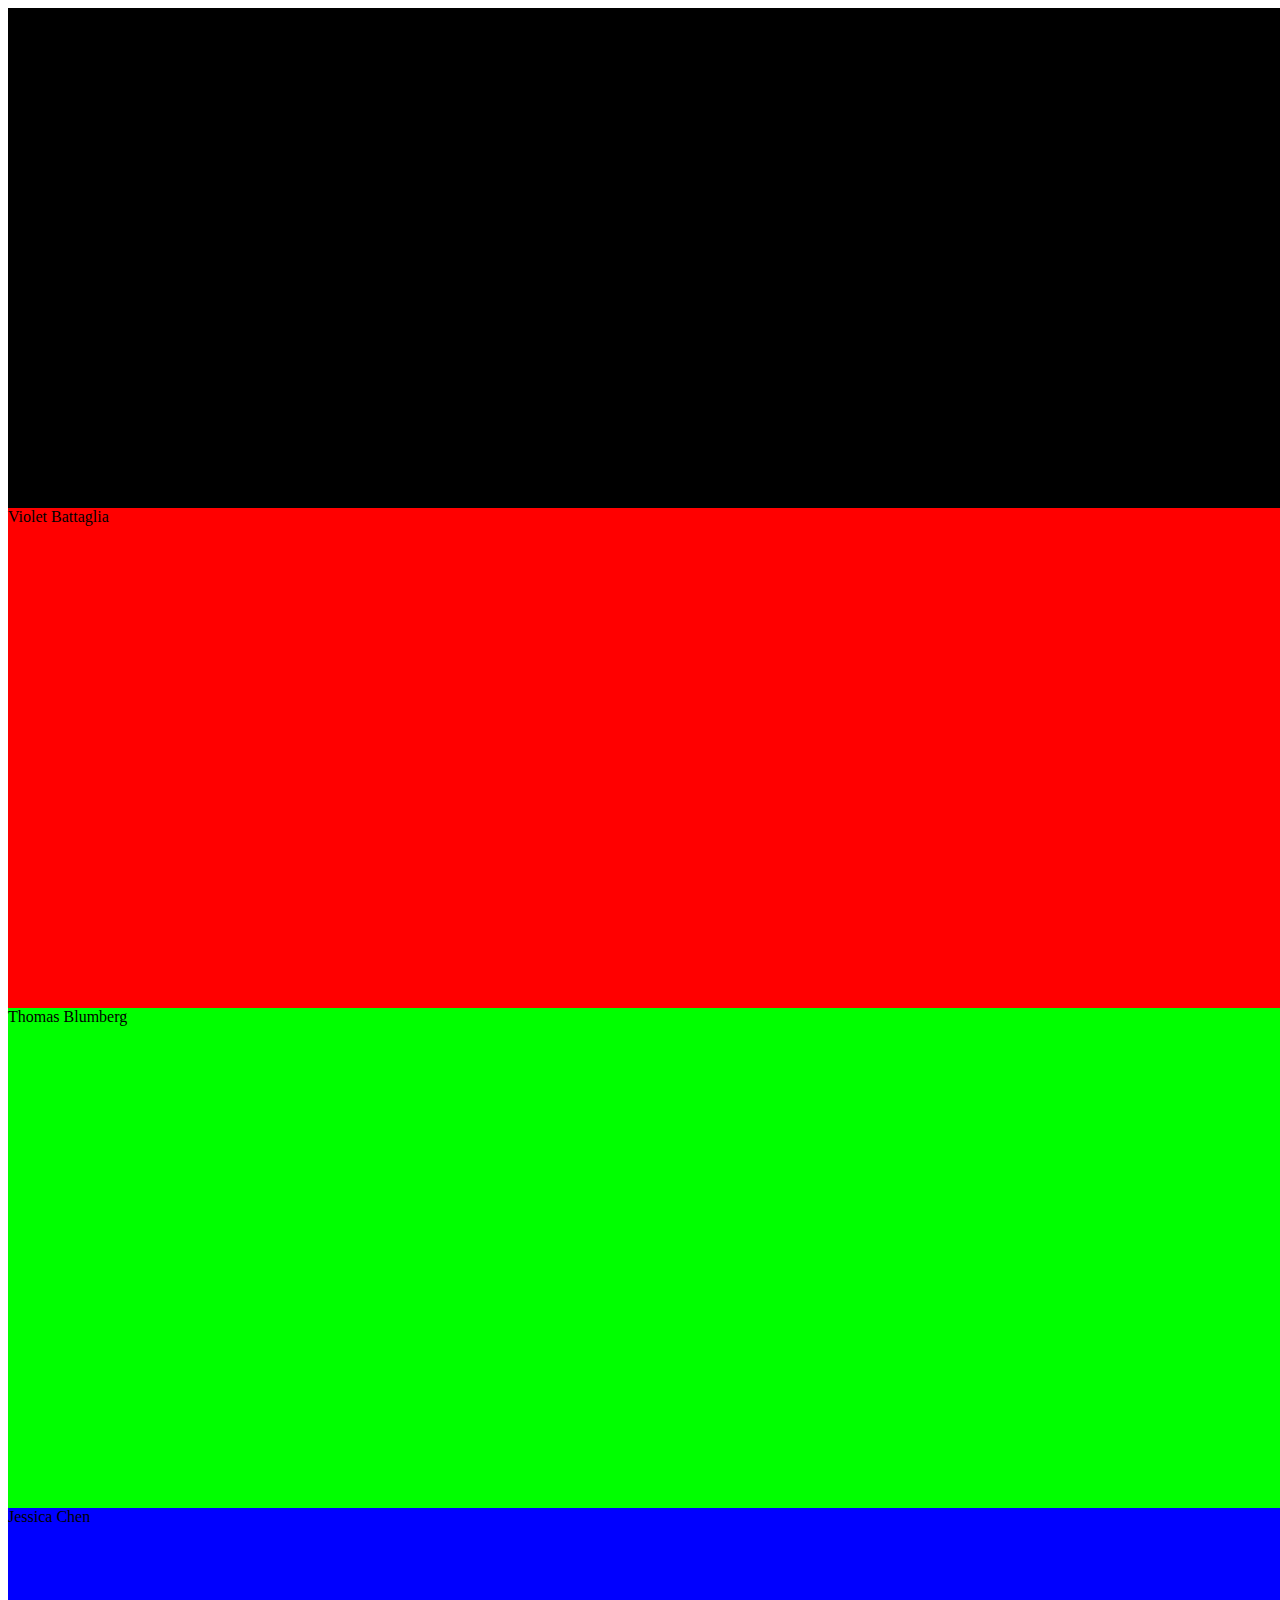
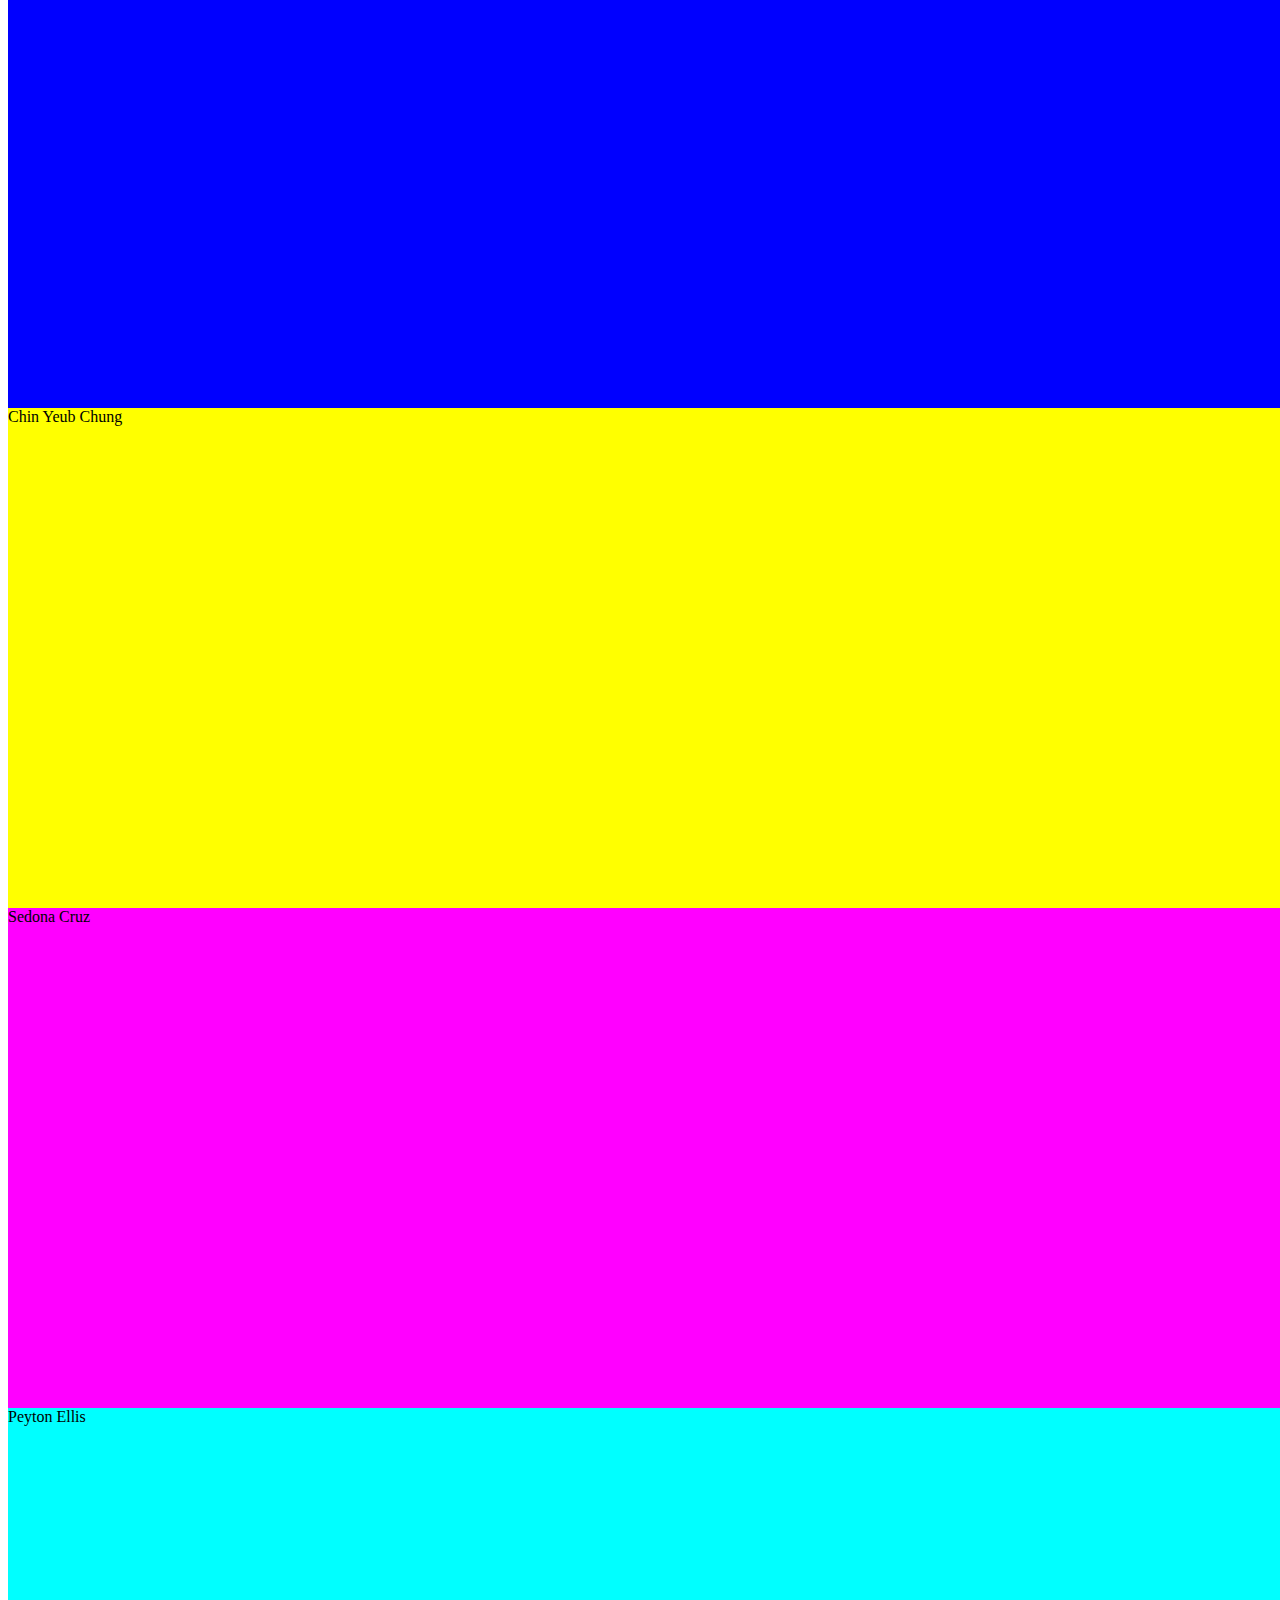
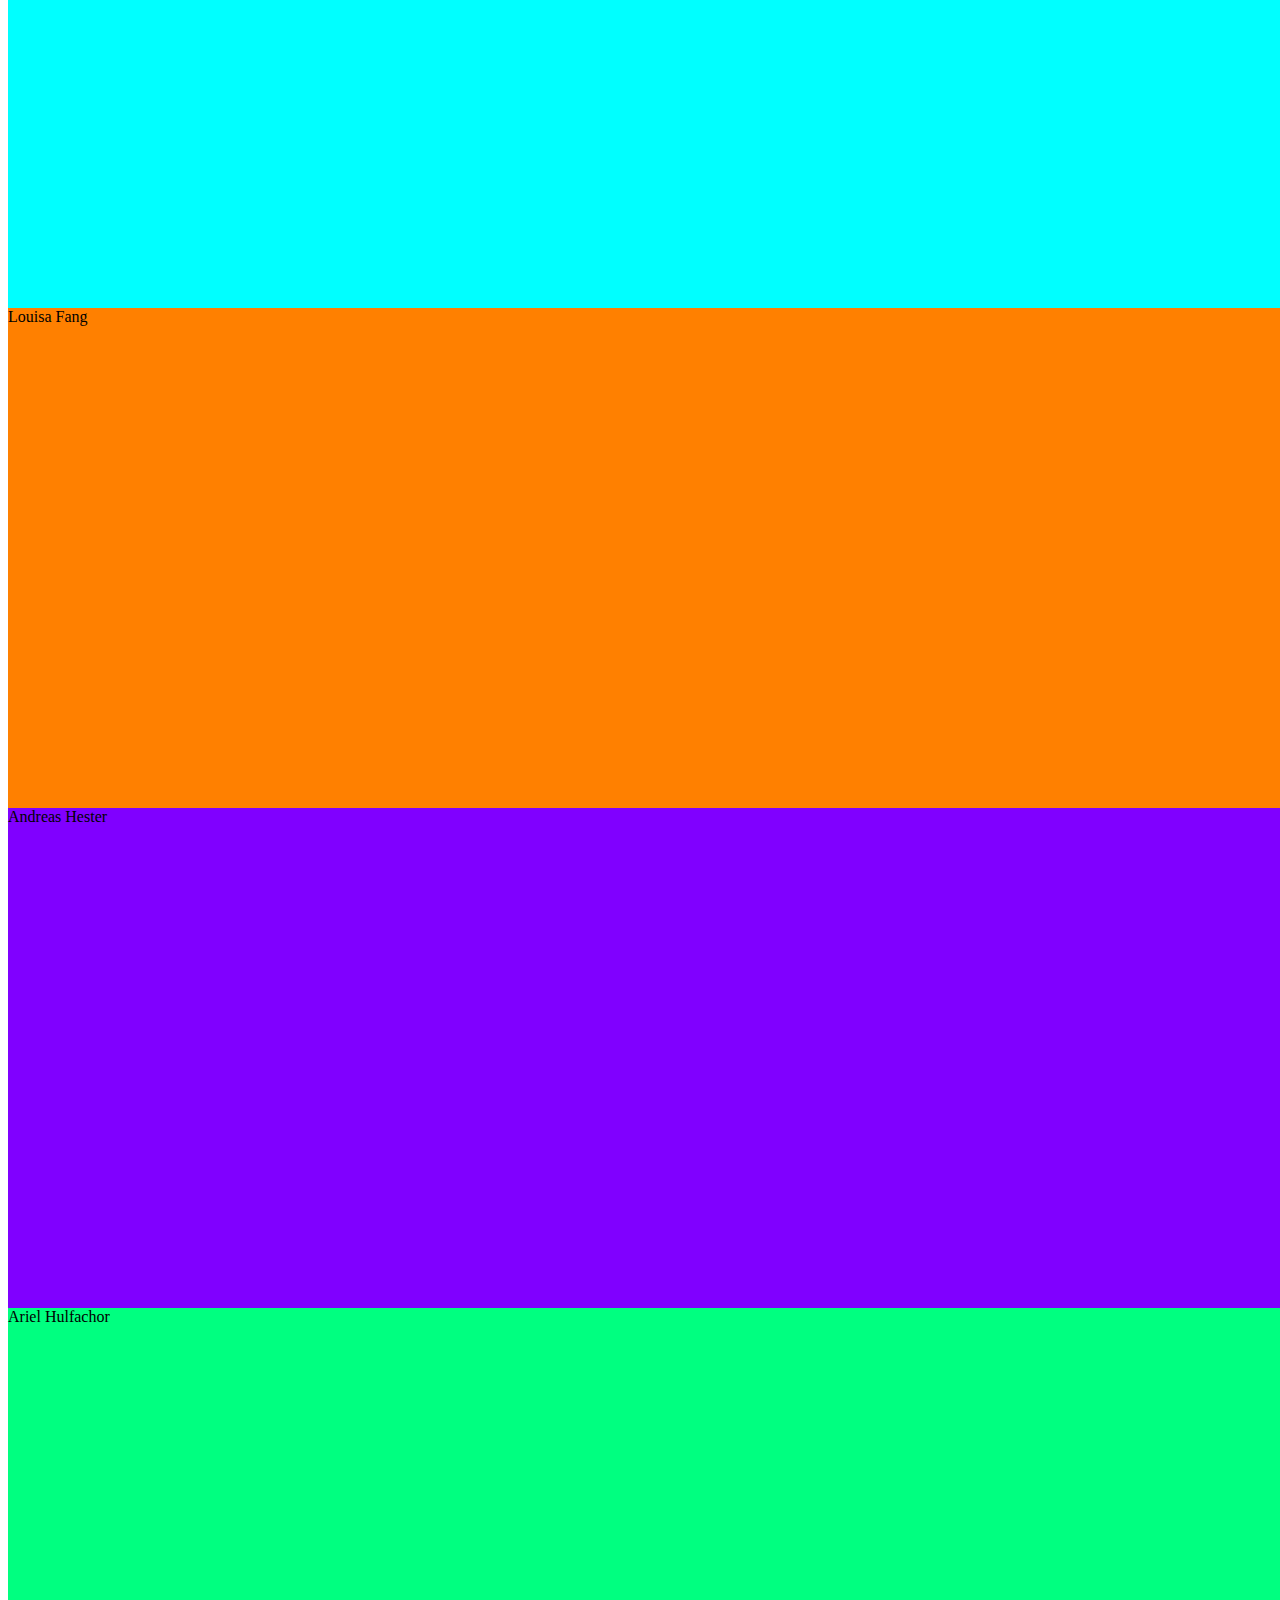
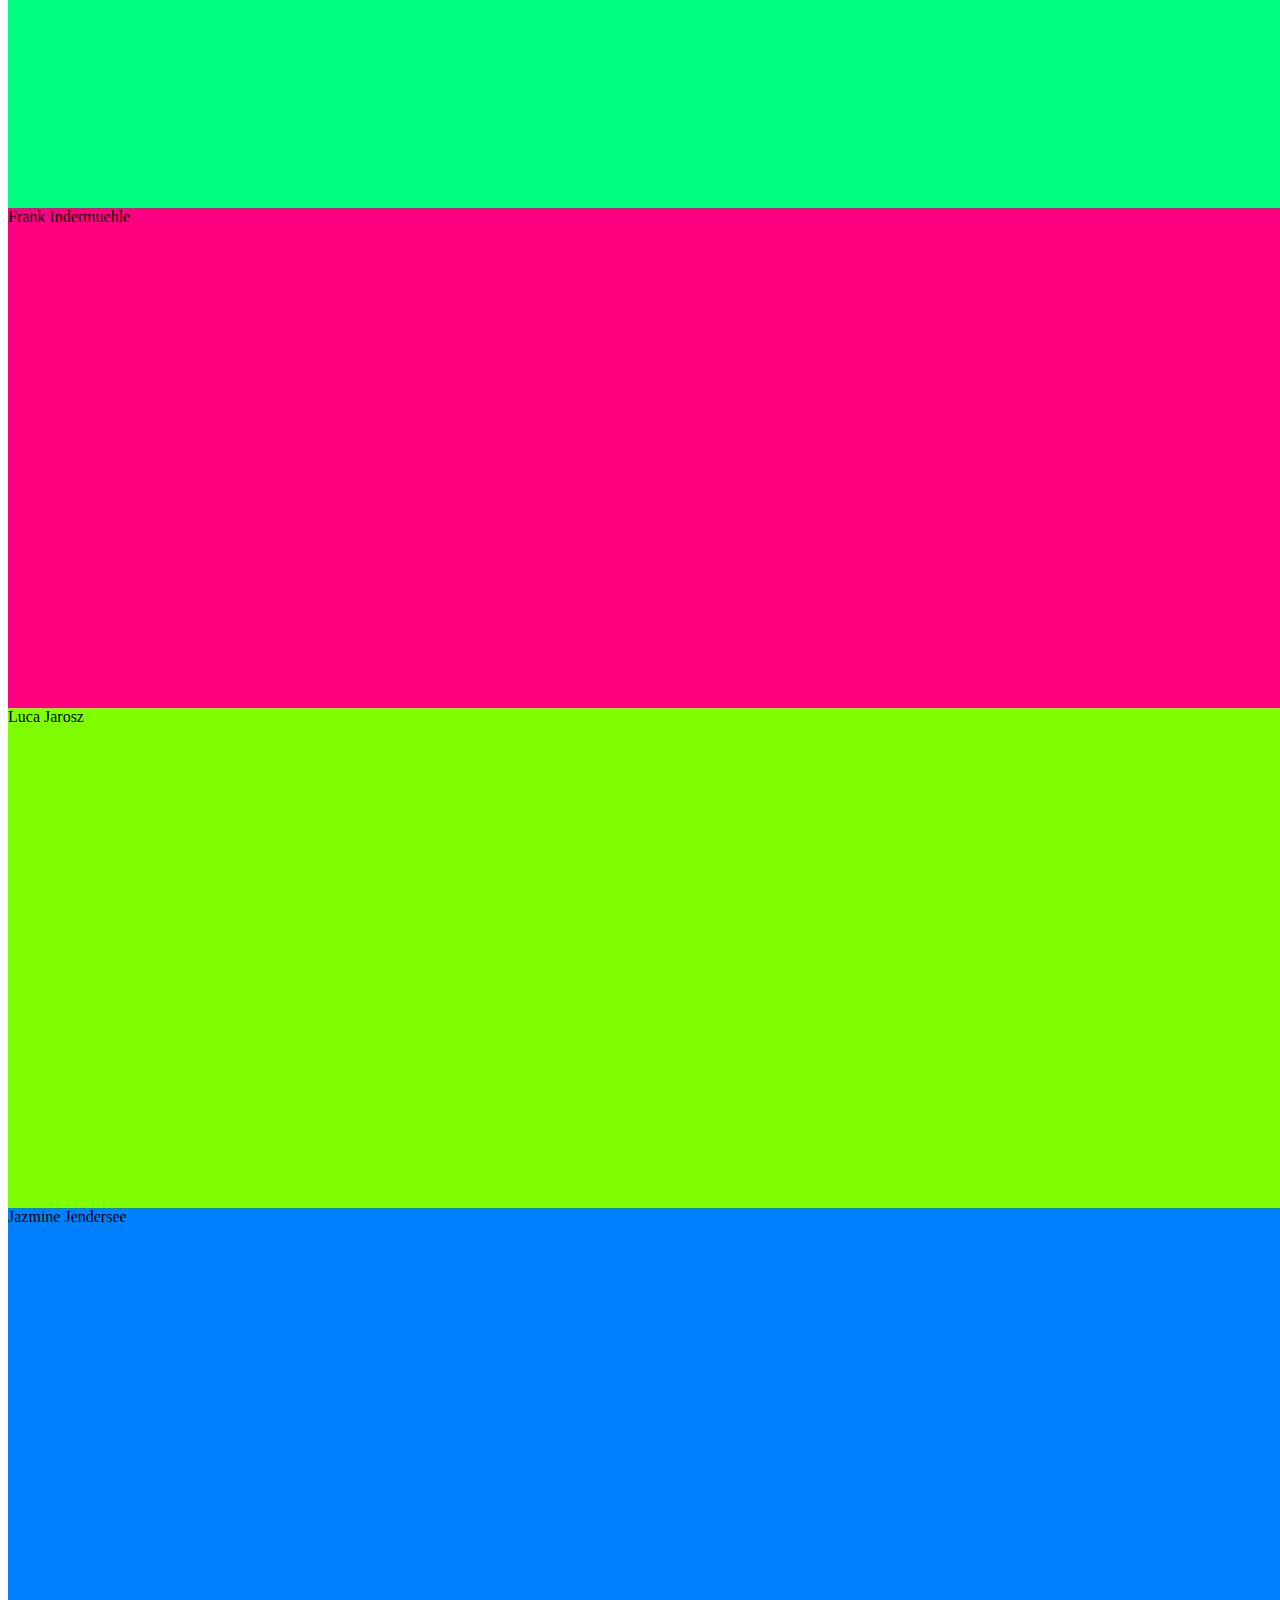
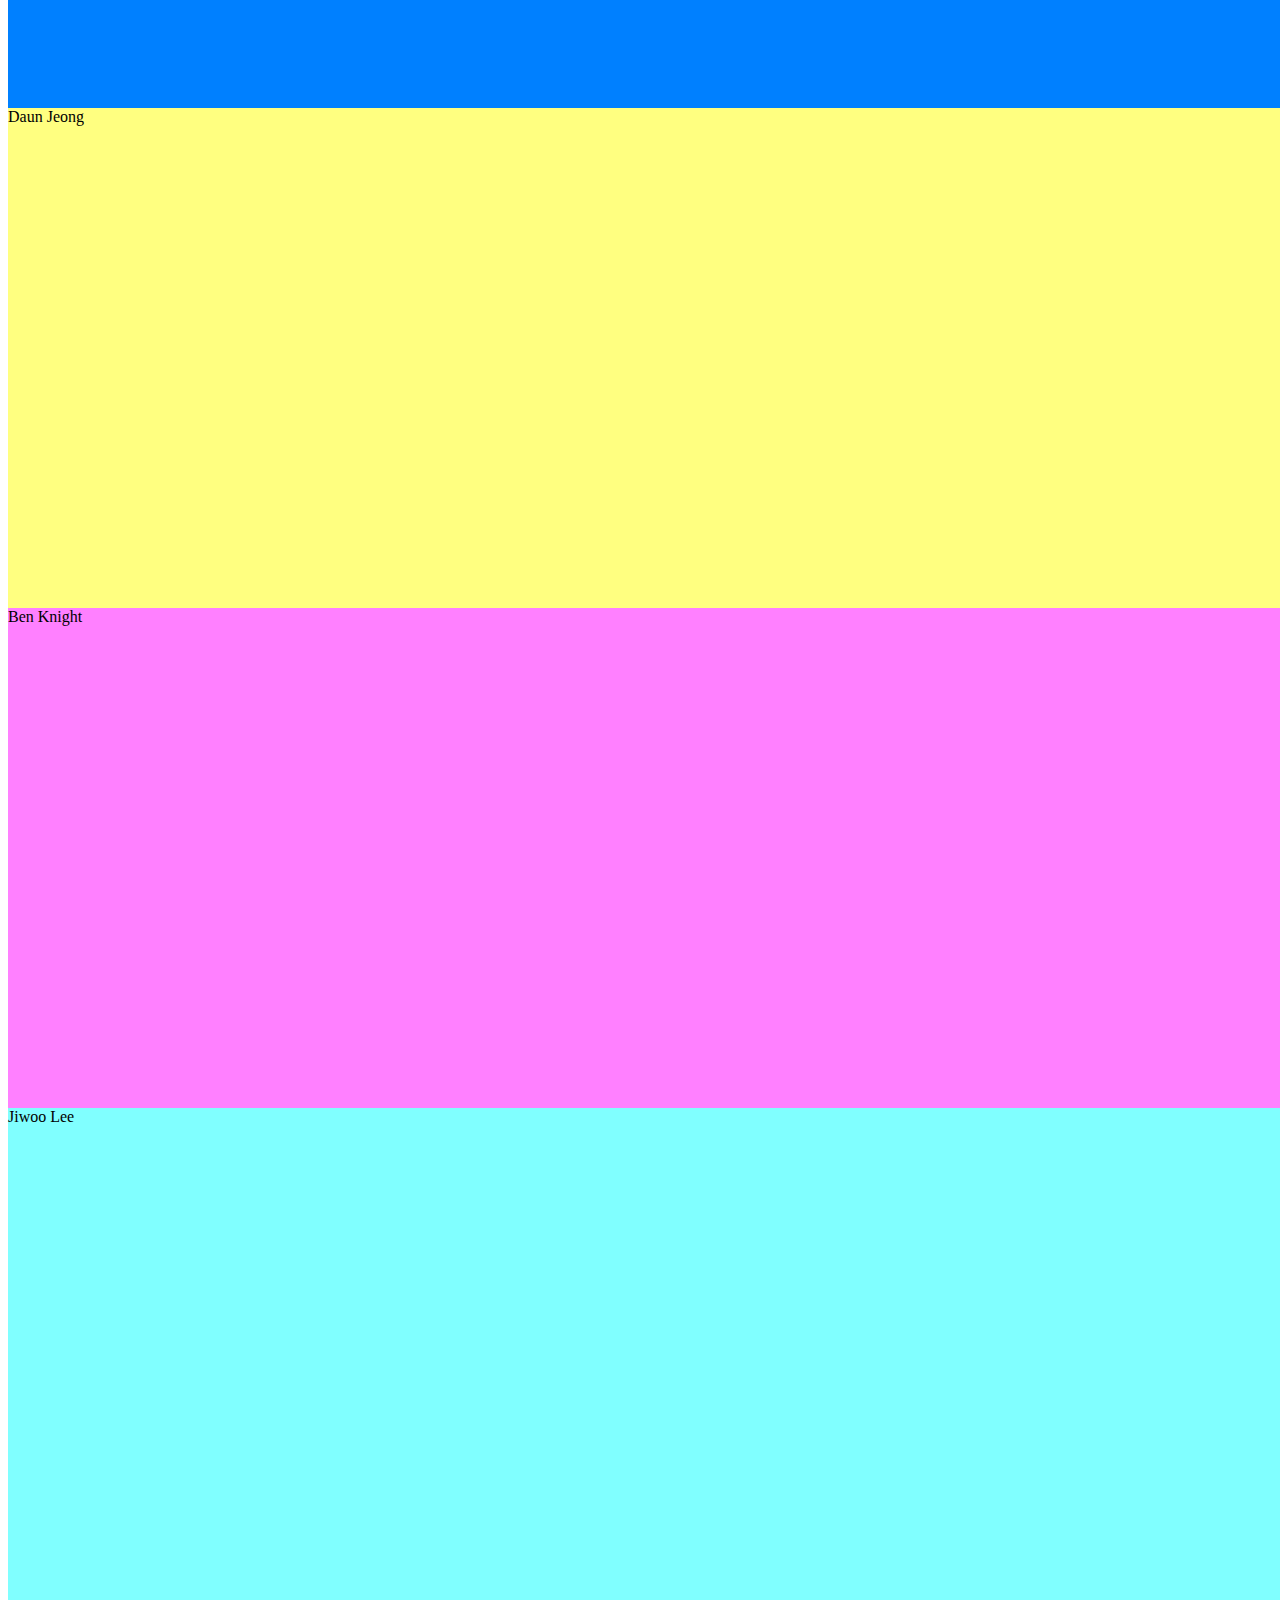
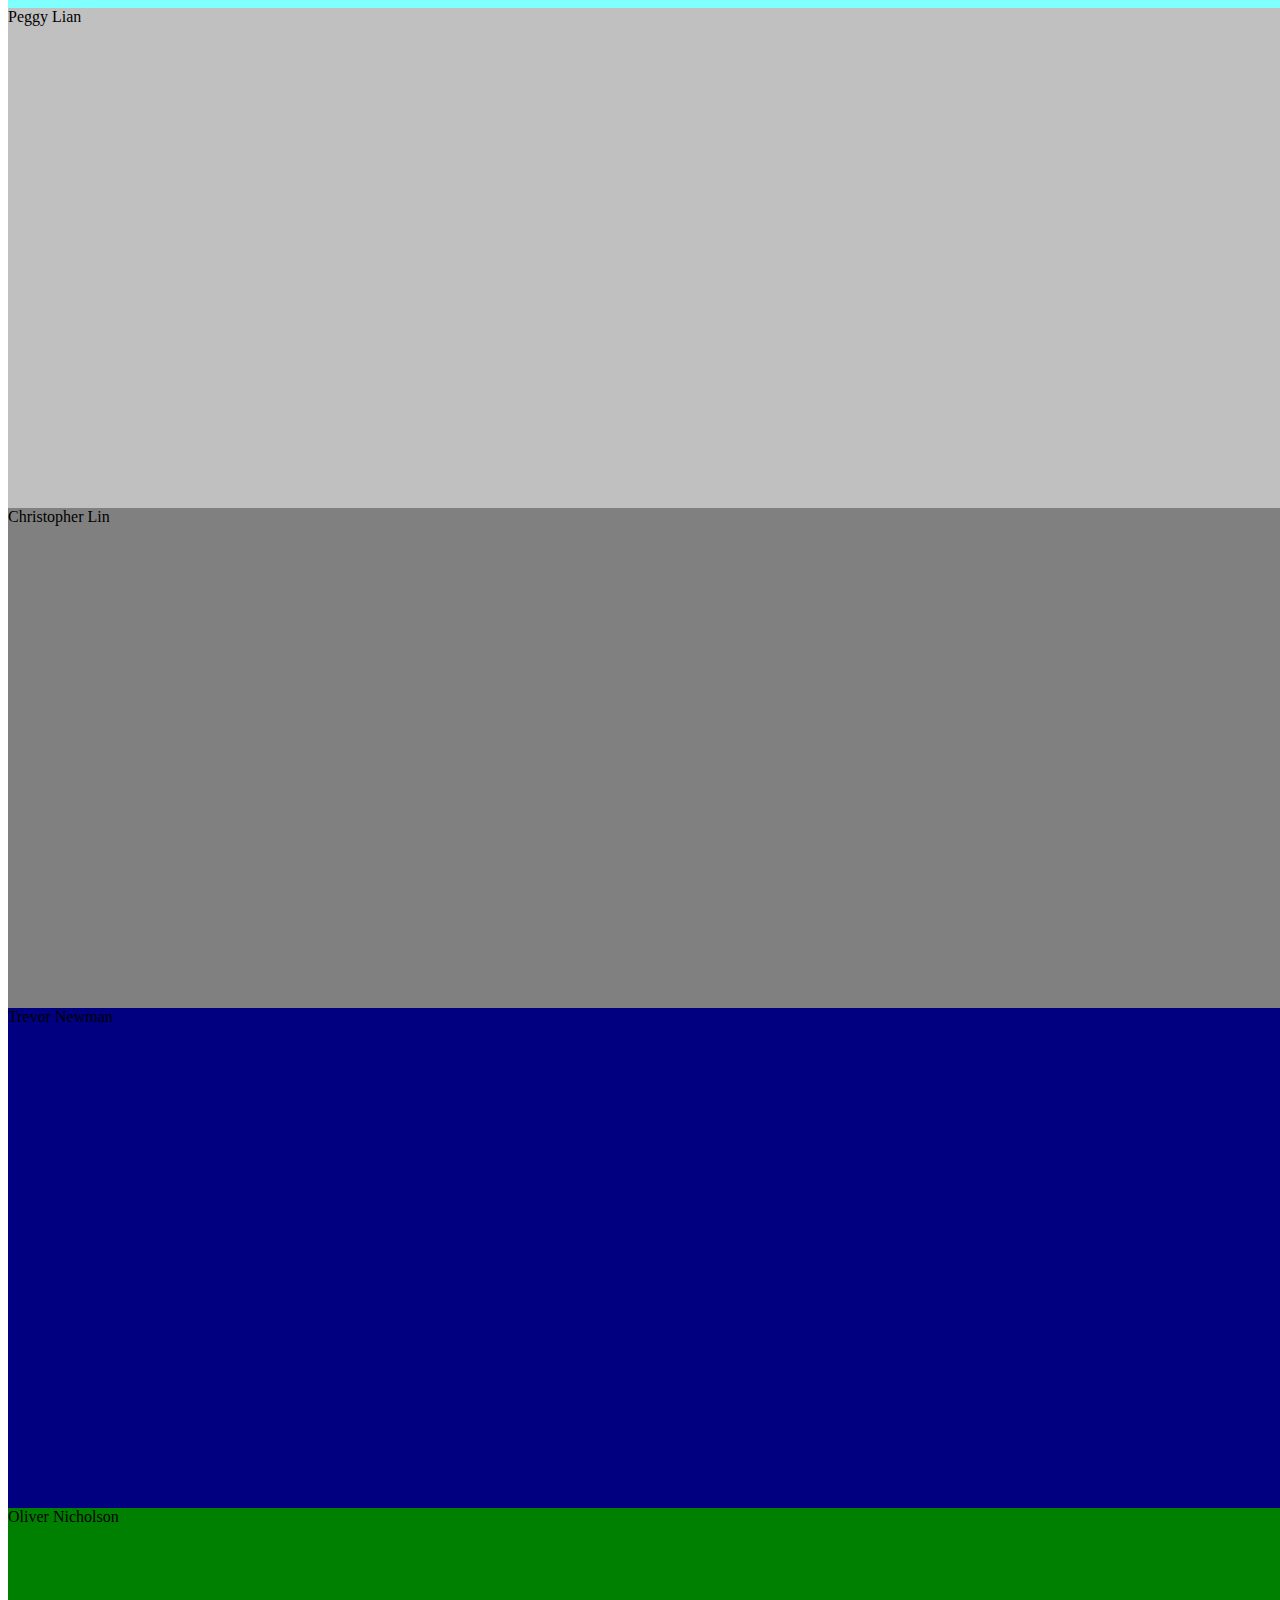
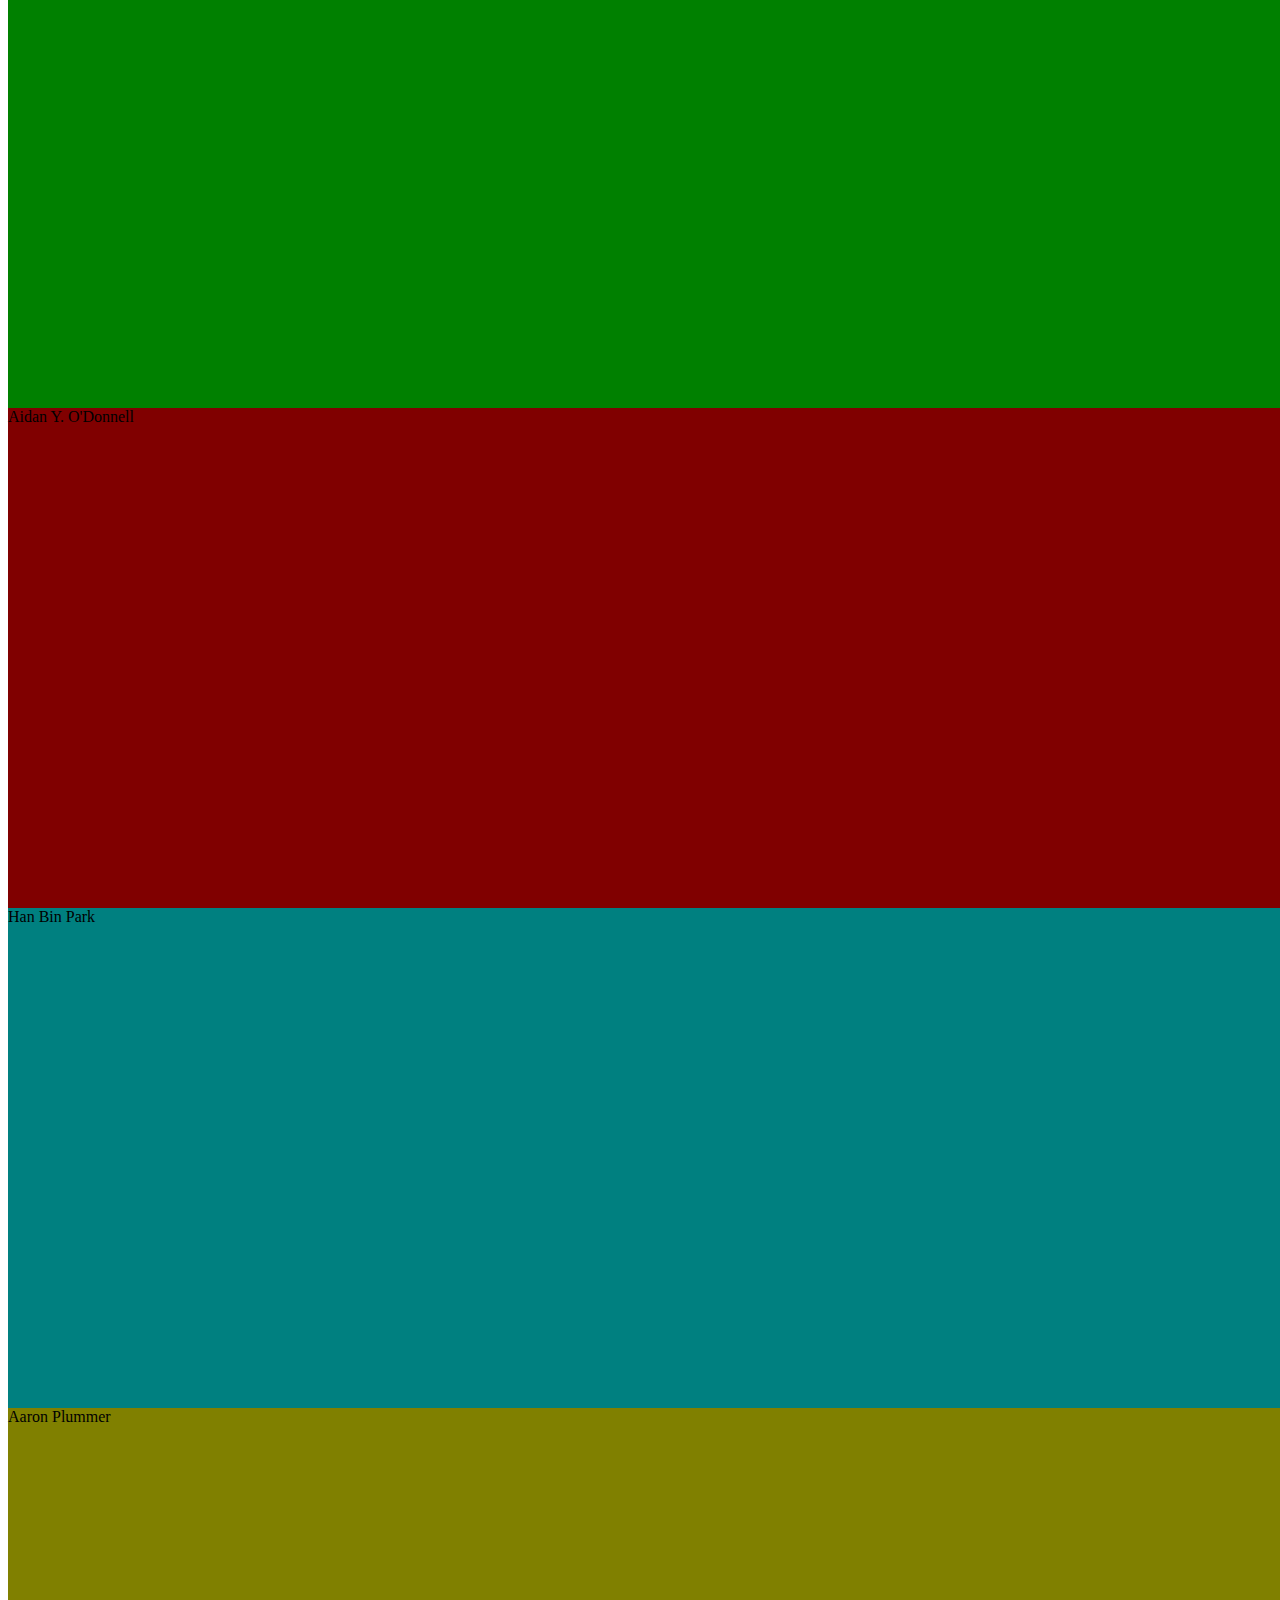
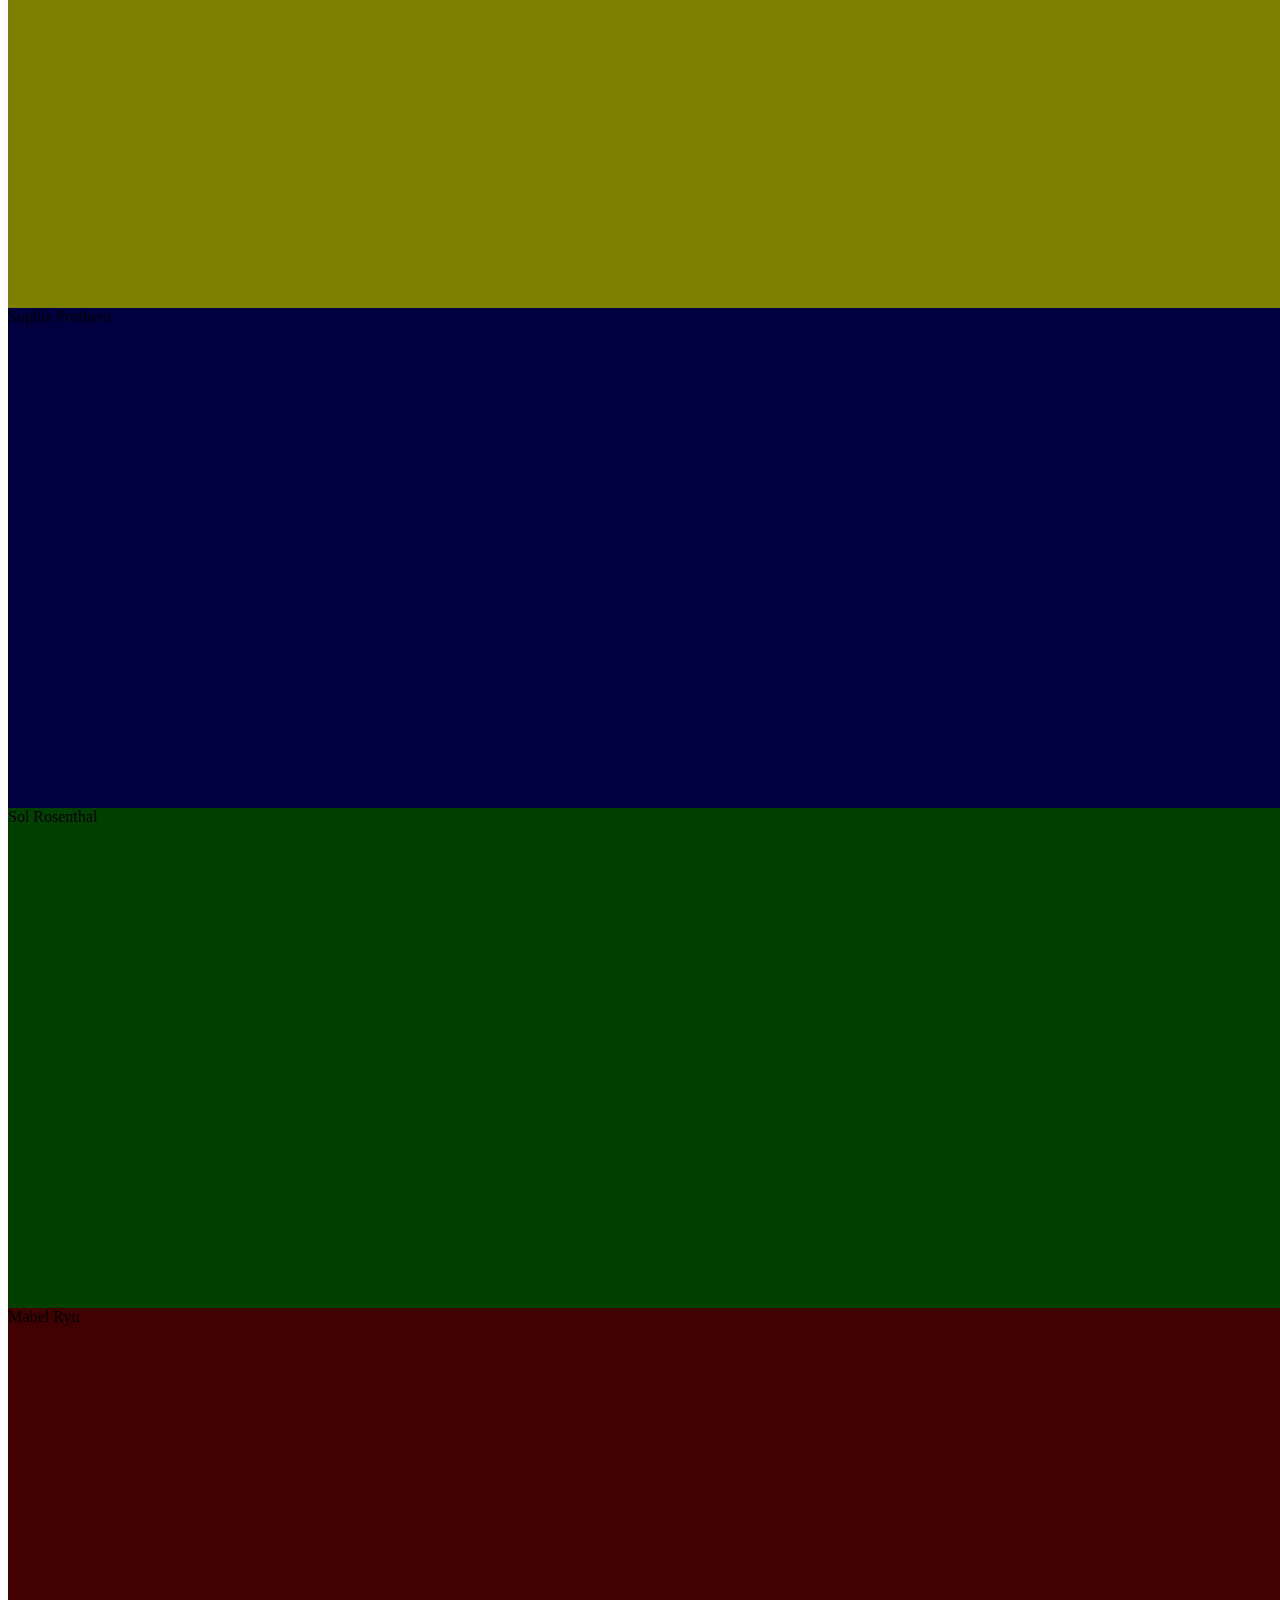
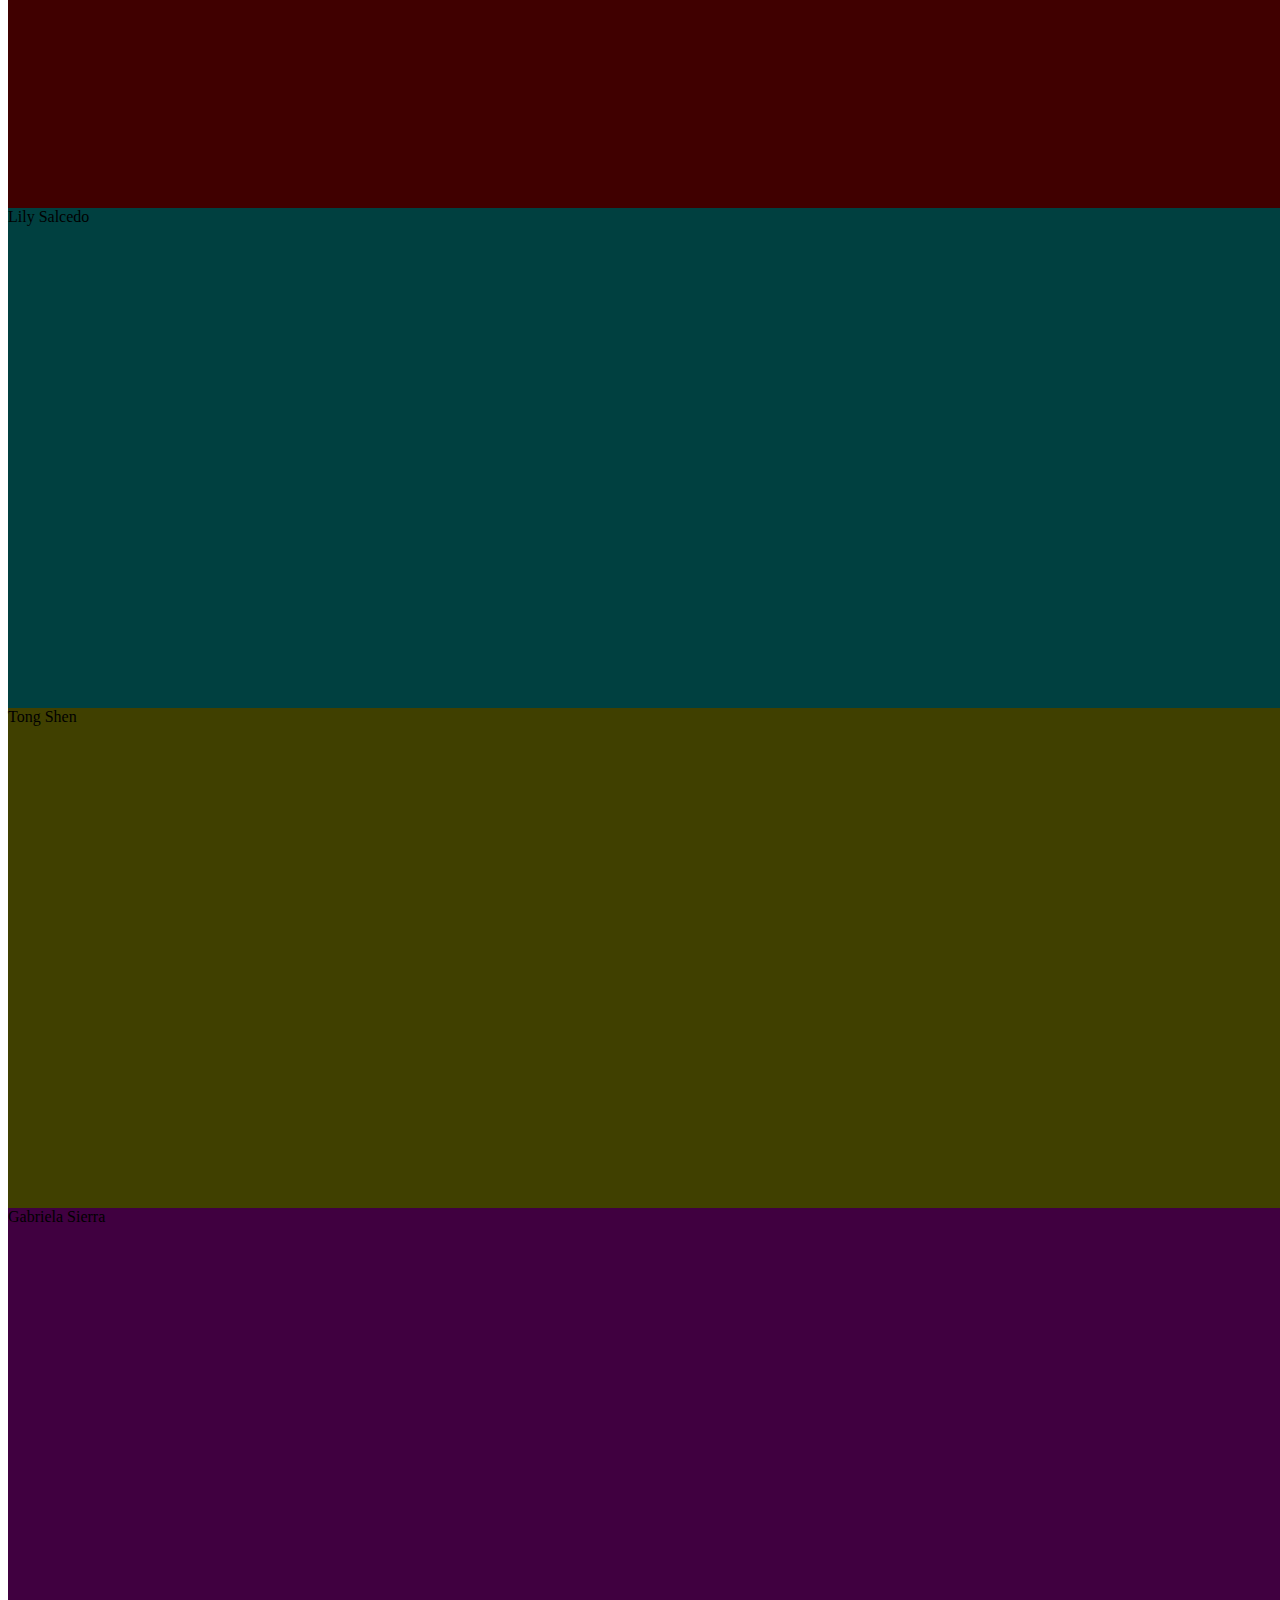
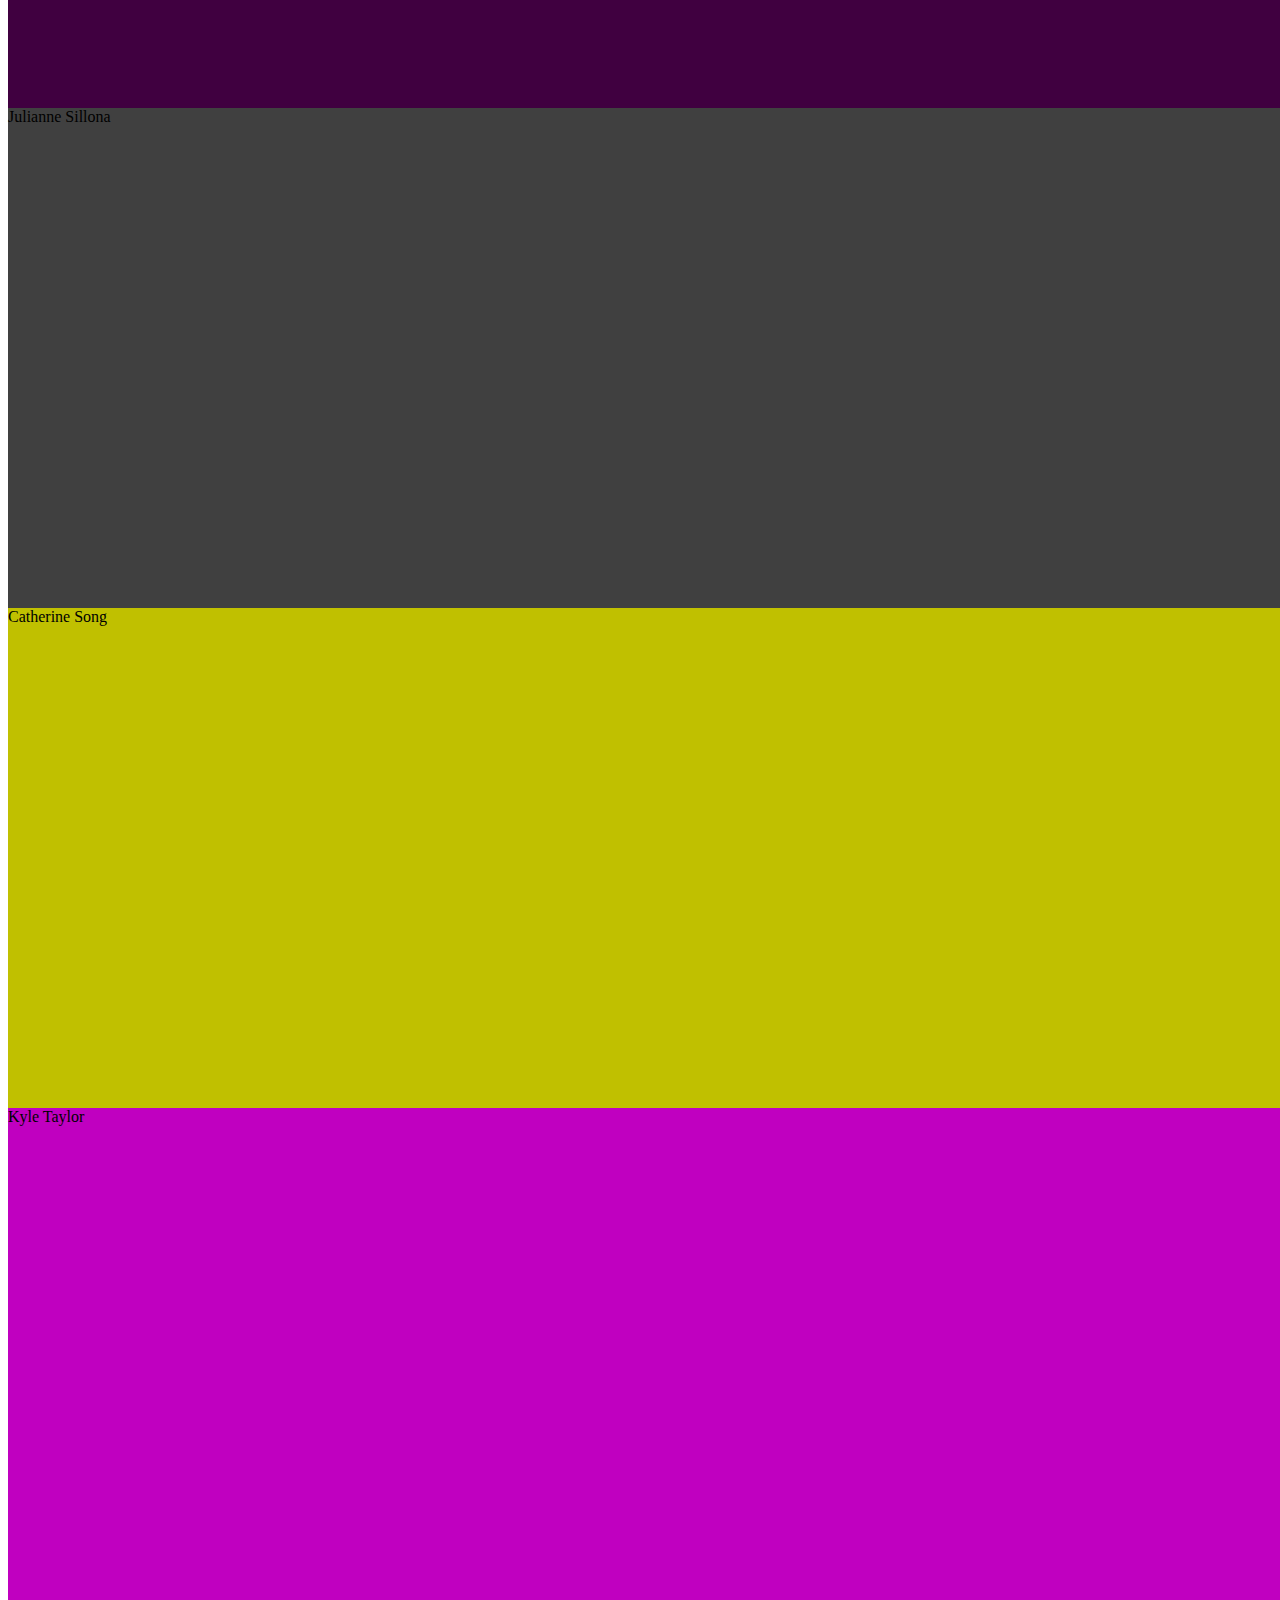
<file: index.html>
<!DOCTYPE html>

<html>
  <head>
    <meta charset="utf-8" />
    <meta http-equiv="X-UA-Compatible" content="IE=edge" />
    <title>CLASS JAMBOARD</title>
    <meta name="description" content="" />
    <meta name="viewport" content="width=device-width, initial-scale=1" />

    <!-- STYLES AND CSS -->

    <style>
      .MaxFishman {
        /* Max Fishman styles */
        width: 100vw;
        height: 500px;
      }


      .VioletBattaglia {
        /* Violet Battaglia styles */
        width: 100vw;
        height: 500px;
      }


      .ThomasBlumberg {
        /* Thomas Blumberg styles */
        width: 100vw;
        height: 500px;
      }


      .JessicaChen {
        /* Jessica Chen styles */
        width: 100vw;
        height: 500px;
      }


      .ChinYeubChung {
        /* Chin Yeub Chung styles */
        width: 100vw;
        height: 500px;
      }


      .SedonaCruz {
        /* Sedona Cruz styles */
        width: 100vw;
        height: 500px;
      }


      .PeytonEllis {
        /* Peyton Ellis styles */
        width: 100vw;
        height: 500px;
      }


      .LouisaFang {
        /* Louisa Fang styles */
        width: 100vw;
        height: 500px;
      }


      .AndreasHester {
        /* Andreas Hester styles */
        width: 100vw;
        height: 500px;
      }


      .ArielHulfachor {
        /* Ariel Hulfachor styles */
        width: 100vw;
        height: 500px;
      }


      .FrankIndermuehle {
        /* Frank Indermuehle styles */
        width: 100vw;
        height: 500px;
      }


      .LucaJarosz {
        /* Luca Jarosz styles */
        width: 100vw;
        height: 500px;
      }


      .JazmineJendersee {
        /* Jazmine Jendersee styles */
        width: 100vw;
        height: 500px;
      }


      .DaunJeong {
        /* Daun Jeong styles */
        width: 100vw;
        height: 500px;
      }


      .BenKnight {
        /* Ben Knight styles */
        width: 100vw;
        height: 500px;
      }


      .JiwooLee {
        /* Jiwoo Lee styles */
        width: 100vw;
        height: 500px;
      }


      .PeggyLian {
        /* Peggy Lian styles */
        width: 100vw;
        height: 500px;
      }


      .ChristopherLin {
        /* Christopher Lin styles */
        width: 100vw;
        height: 500px;
      }


      .TrevorNewman {
        /* Trevor Newman styles */
        width: 100vw;
        height: 500px;
      }


      .OliverNicholson {
        /* Oliver Nicholson styles */
        width: 100vw;
        height: 500px;
      }


      .AidanODonnell {
        /* Aidan Y. O'Donnell styles */
        width: 100vw;
        height: 500px;
      }


      .HanBinPark {
        /* Han Bin Park styles */
        width: 100vw;
        height: 500px;
      }


      .AaronPlummer {
        /* Aaron Plummer styles */
        width: 100vw;
        height: 500px;
      }


      .SophiaProthero {
        /* Sophia Prothero styles */
        width: 100vw;
        height: 500px;
      }


      .SolRosenthal {
        /* Sol Rosenthal styles */
        width: 100vw;
        height: 500px;
      }


      .MabelRyu {
        /* Mabel Ryu styles */
        width: 100vw;
        height: 500px;
      }


      .LilySalcedo {
        /* Lily Salcedo styles */
        width: 100vw;
        height: 500px;
      }


      .TongShen {
        /* Tong Shen styles */
        width: 100vw;
        height: 500px;
      }


      .GabrielaSierra {
        /* Gabriela Sierra styles */
        width: 100vw;
        height: 500px;
      }


      .JulianneSillona {
        /* Julianne Sillona styles */
        width: 100vw;
        height: 500px;
      }


      .CatherineSong {
        /* Catherine Song styles */
        width: 100vw;
        height: 500px;
      }


      .KyleTaylor {
        /* Kyle Taylor styles */
        width: 100vw;
        height: 500px;
      }


      .HollyWebb {
        /* Holly Webb styles */
        width: 100vw;
        height: 500px;
      }


      .CherXu {
        /* Cher Xu styles */
        width: 100vw;
        height: 500px;
      }


      .EdwardYi {
        /* Edward Yi styles */
        width: 100vw;
        height: 500px;
      }


      .AnnaYoshinari {
        /* Anna Yoshinari styles */
        width: 100vw;
        height: 500px;
      }


      .NickVanamburg {
        /* Nick Vanamburg styles */
        width: 100vw;
        height: 500px;
      }
    </style>
  </head>
  <body>
    <!-- BEGINNING OF JAMBOARD  -->

    <div class="MaxFishman" style="background-color: rgb(0, 0, 0)">
      <!-- Max Fishman -->
      Max Fishman
    </div>

    <div class="VioletBattaglia" style="background-color: rgb(255, 0, 0)">Violet Battaglia
</div>
      <!-- Violet Battaglia -->
    </div>

    <div class="ThomasBlumberg" style="background-color: rgb(0, 255, 0)">      Thomas Blumberg
      <!-- Thomas Blumberg -->
 
    </div>

    <div class="JessicaChen" style="background-color: rgb(0, 0, 255)">  Jessica Chen</div>
      <!-- Jessica Chen -->
    
    </div>

    <div class="ChinYeubChung" style="background-color: rgb(255, 255, 0)">Chin Yeub Chung</div>
      <!-- Chin Yeub Chung -->
      
    </div>

    <div class="SedonaCruz" style="background-color: rgb(255, 0, 255)"> Sedona Cruz</div>
      <!-- Sedona Cruz -->
     
    </div>

    <div class="PeytonEllis" style="background-color: rgb(0, 255, 255)">  Peyton Ellis</div>
      <!-- Peyton Ellis -->
      
    </div>

    <div class="LouisaFang" style="background-color: rgb(255, 128, 0)">  Louisa Fang</div>
      <!-- Louisa Fang -->
    
    </div>

    <div class="AndreasHester" style="background-color: rgb(128, 0, 255)"> Andreas Hester</div>
      <!-- Andreas Hester -->
     
    </div>

    <div class="ArielHulfachor" style="background-color: rgb(0, 255, 128)">Ariel Hulfachor
</div>
      <!-- Ariel Hulfachor -->
    </div>

    <div class="FrankIndermuehle" style="background-color: rgb(255, 0, 128)"> Frank Indermuehle
</div>
      <!-- Frank Indermuehle -->
    </div>

    <div class="LucaJarosz" style="background-color: rgb(128, 255, 0)"> Luca Jarosz </div>
      <!-- Luca Jarosz -->
   
    </div>

    <div class="JazmineJendersee" style="background-color: rgb(0, 128, 255)"> Jazmine Jendersee</div>
      <!-- Jazmine Jendersee -->
    </div>

    <div class="DaunJeong" style="background-color: rgb(255, 255, 128)">Daun Jeong</div>
      <!-- Daun Jeong -->
   
    </div>

    <div class="BenKnight" style="background-color: rgb(255, 128, 255)"> Ben Knight</div>
      <!-- Ben Knight -->
     
    </div>

    <div class="JiwooLee" style="background-color: rgb(128, 255, 255)">Jiwoo Lee</div>
      <!-- Jiwoo Lee -->
      
    </div>

    <div class="PeggyLian" style="background-color: rgb(192, 192, 192)"> Peggy Lian</div>
      <!-- Peggy Lian -->
     
    </div>

    <div class="ChristopherLin" style="background-color: rgb(128, 128, 128)">  Christopher Lin</div>
      <!-- Christopher Lin -->
    
    </div>

    <div class="TrevorNewman" style="background-color: rgb(0, 0, 128)">Trevor Newman</div>
      <!-- Trevor Newman -->
      
    </div>

    <div class="OliverNicholson" style="background-color: rgb(0, 128, 0)">Oliver Nicholson</div>
      <!-- Oliver Nicholson -->
     
    </div>

    <div class="AidanODonnell" style="background-color: rgb(128, 0, 0)"> Aidan Y. O'Donnell</div>
      <!-- Aidan Y. O'Donnell -->
     
    </div>

    <div class="HanBinPark" style="background-color: rgb(0, 128, 128)">Han Bin Park</div>
      <!-- Han Bin Park -->
      
    </div>

    <div class="AaronPlummer" style="background-color: rgb(128, 128, 0)">Aaron Plummer</div>
      <!-- Aaron Plummer -->
     
    </div>

    <div class="SophiaProthero" style="background-color: rgb(0, 0, 64)"> Sophia Prothero</div>
      <!-- Sophia Prothero -->
     
    </div>

    <div class="SolRosenthal" style="background-color: rgb(0, 64, 0)"> Sol Rosenthal</div>
      <!-- Sol Rosenthal -->
     
    </div>

    <div class="MabelRyu" style="background-color: rgb(64, 0, 0)">  Mabel Ryu</div>
      <!-- Mabel Ryu -->
    
    </div>

    <div class="LilySalcedo" style="background-color: rgb(0, 64, 64)">Lily Salcedo</div>
      <!-- Lily Salcedo -->
     
    </div>

    <div class="TongShen" style="background-color: rgb(64, 64, 0)">Tong Shen</div>
      <!-- Tong Shen -->
     
    </div>

    <div class="GabrielaSierra" style="background-color: rgb(64, 0, 64)"> Gabriela Sierra</div>
      <!-- Gabriela Sierra -->
     
    </div>

    <div class="JulianneSillona" style="background-color: rgb(64, 64, 64)">   Julianne Sillona</div>
      <!-- Julianne Sillona -->
   
    </div>

    <div class="CatherineSong" style="background-color: rgb(192, 192, 0)">Catherine Song</div>
      <!-- Catherine Song -->
      
    </div>

    <div class="KyleTaylor" style="background-color: rgb(192, 0, 192)"> Kyle Taylor</div>
      <!-- Kyle Taylor -->
     
    </div>

    <div class="HollyWebb" style="background-color: rgb(0, 192, 192)"> Holly Webb</div>
      <!-- Holly Webb -->
      
    </div>

    <div class="CherXu" style="background-color: rgb(192, 0, 0)">  Cher Xu </div>
      <!-- Cher Xu -->
    
    </div>

    <div class="EdwardYi" style="background-color: rgb(0, 192, 0)">Edward Yi</div>
      <!-- Edward Yi -->
    
    </div>

    <div class="AnnaYoshinari" style="background-color: rgb(0, 0, 192)"> Anna Yoshinari</div>
      <!-- Anna Yoshinari -->

    </div>

    <div class="NickVanamburg" style="background-color: rgb(192, 192, 192)">
      <!-- Nick Vanamburg -->
      Nick Vanamburg
    </div>
    </div>

    <script src="" async defer></script>
  </body>
</html>
</file>
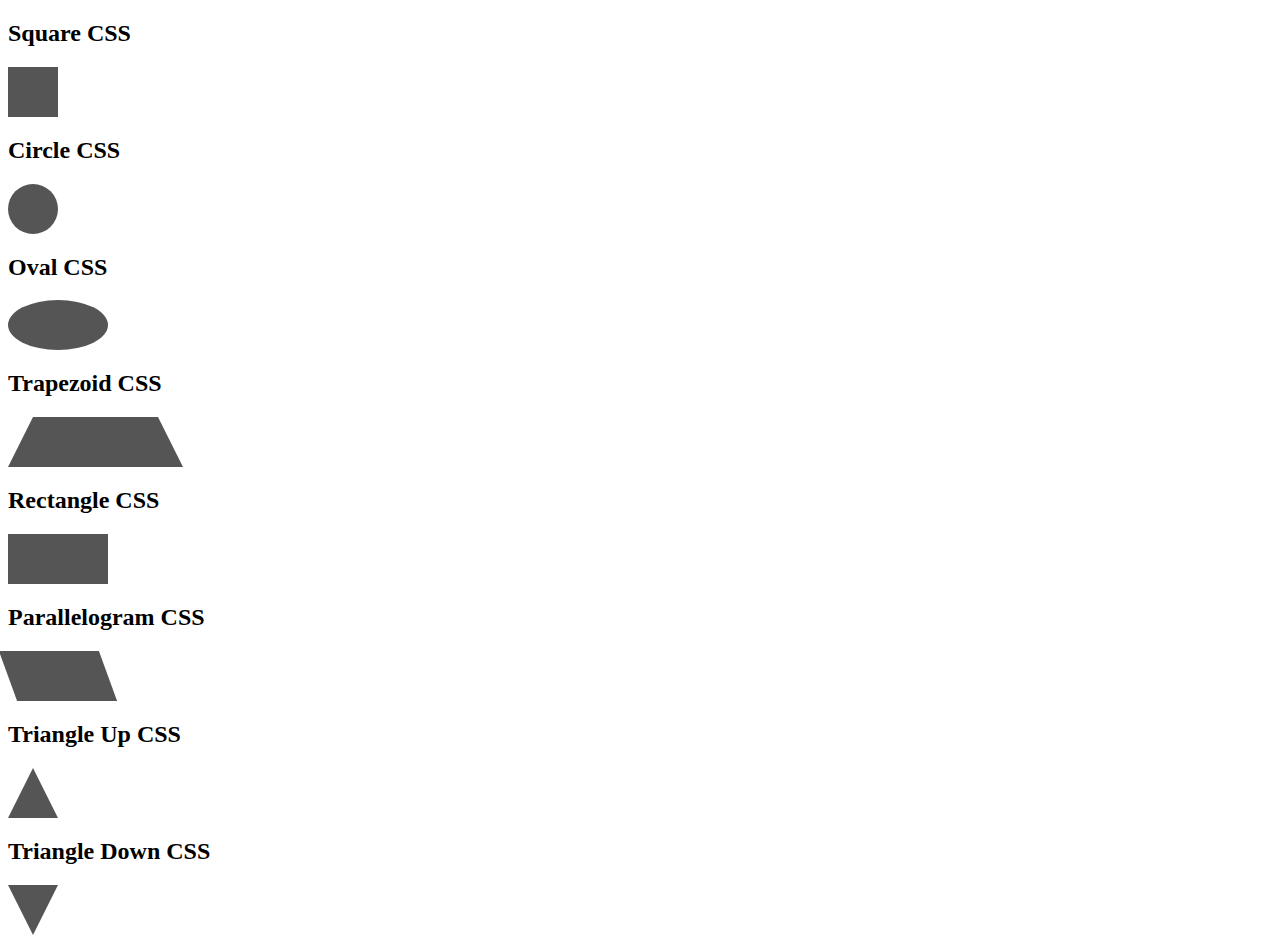
<file: shapes.html>
<!DOCTYPE html>
<html>
<head>
<meta name="viewport" content="width=device-width, initial-scale=1">
<style>
.square {
  height: 50px;
  width: 50px;
  background-color: #555;
}
.circle {
  height: 50px;
  width: 50px;
  background-color: #555;
  border-radius: 50%;
}
.oval {
  height: 50px;
  width: 100px;
  background-color: #555;
  border-radius: 50%;
}

.trapezoid {
	border-bottom: 50px solid #555;
	border-left: 25px solid transparent;
	border-right: 25px solid transparent;
	height: 0;
	width: 125px;
}

.rectangle {
  height: 50px;
  width: 100px;
  background-color: #555;
}

.parallelogram {
	width: 100px;
	height: 50px;
	transform: skew(20deg);
	background: #555;
}

.triangle-up {
	width: 0;
	height: 0;
	border-left: 25px solid transparent;
	border-right: 25px solid transparent;
	border-bottom: 50px solid #555;
}

.triangle-down {
	width: 0;
	height: 0;
	border-left: 25px solid transparent;
	border-right: 25px solid transparent;
	border-top: 50px solid #555;
}
</style>
</head>
<body>

<h2>Square CSS</h2>
<div class="square"></div>

<h2>Circle CSS</h2>
<div class="circle"></div>

<h2>Oval CSS</h2>
<div class="oval"></div>

<h2>Trapezoid CSS</h2>
<div class="trapezoid "></div>

<h2>Rectangle CSS</h2>
<div class="rectangle"></div>

<h2>Parallelogram CSS</h2>
<div class="parallelogram"></div>

<h2>Triangle Up CSS</h2>
<div class="triangle-up"></div>

<h2>Triangle Down CSS</h2>
<div class="triangle-down"></div>


</body>
</html>
</file>
